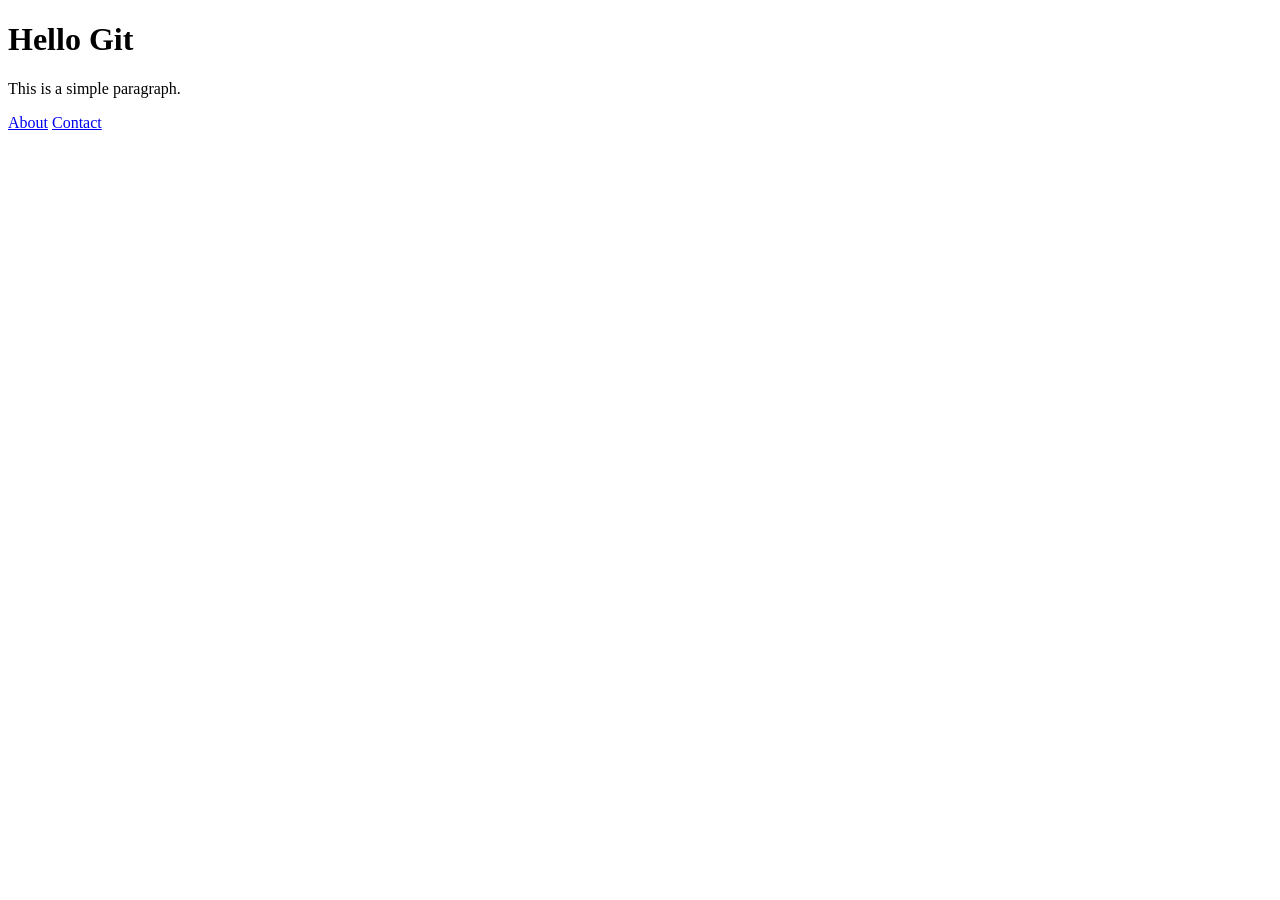
<file: index.html>
<!DOCTYPE html>
<html lang="en">
<head>
    <meta charset="UTF-8">
    <meta name="viewport" content="width=device-width, initial-scale=1.0">
    <title>Learning Git</title>
</head>
<body>
    <h1>Hello Git </h1>
    <p>This is a simple paragraph.</p>
    <a href="./about.html">About</a>
    <a href="./contact.html">Contact</a>
</body>
</html>
</file>
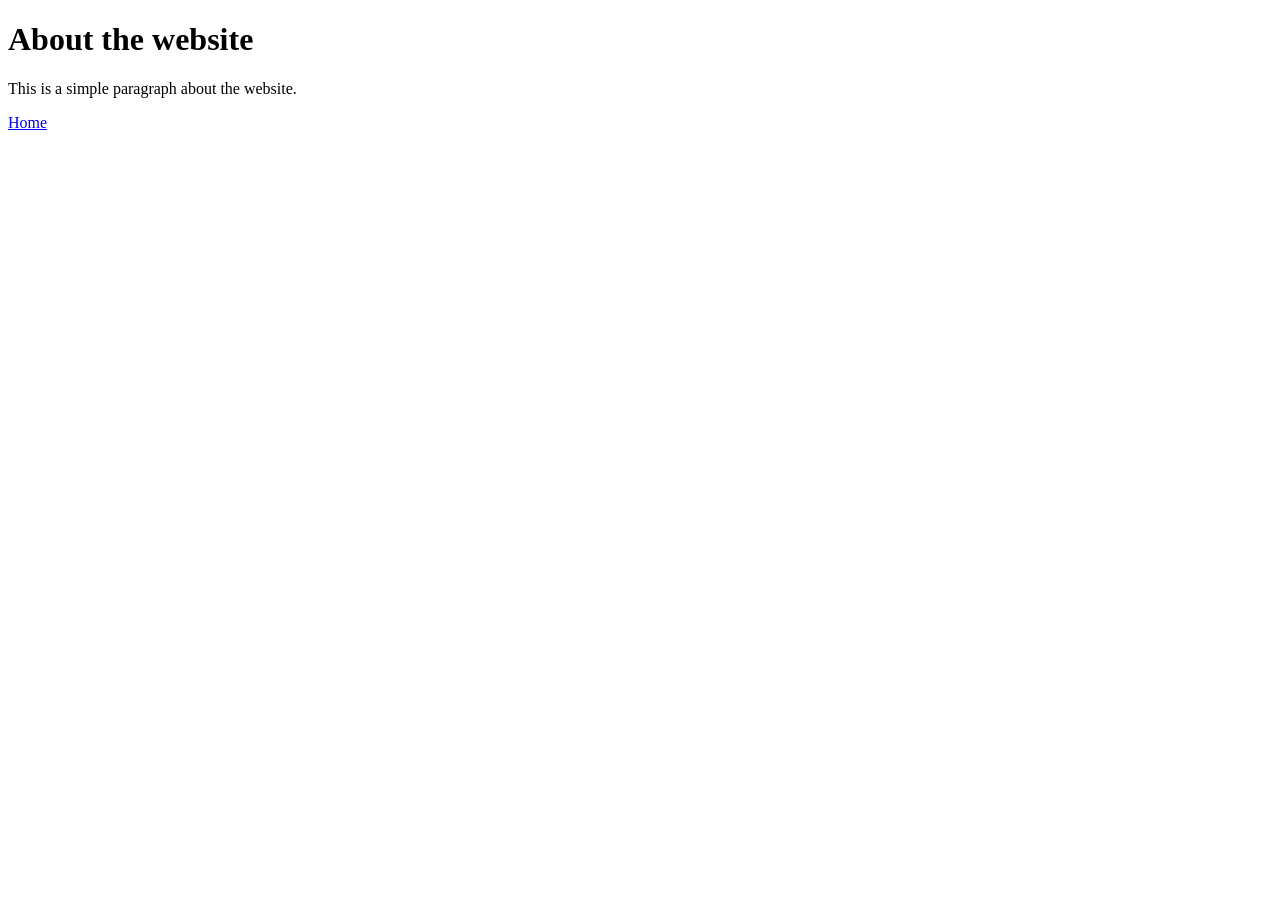
<file: about.html>
<!DOCTYPE html>
<html lang="en">
<head>
    <meta charset="UTF-8">
    <meta name="viewport" content="width=device-width, initial-scale=1.0">
    <title>About the website</title>
</head>
<body>
    <h1>About the website</h1>
    <p>This is a simple paragraph about the website.</p>
    <a href="./index.html">Home</a>
</body>
</html>
</file>
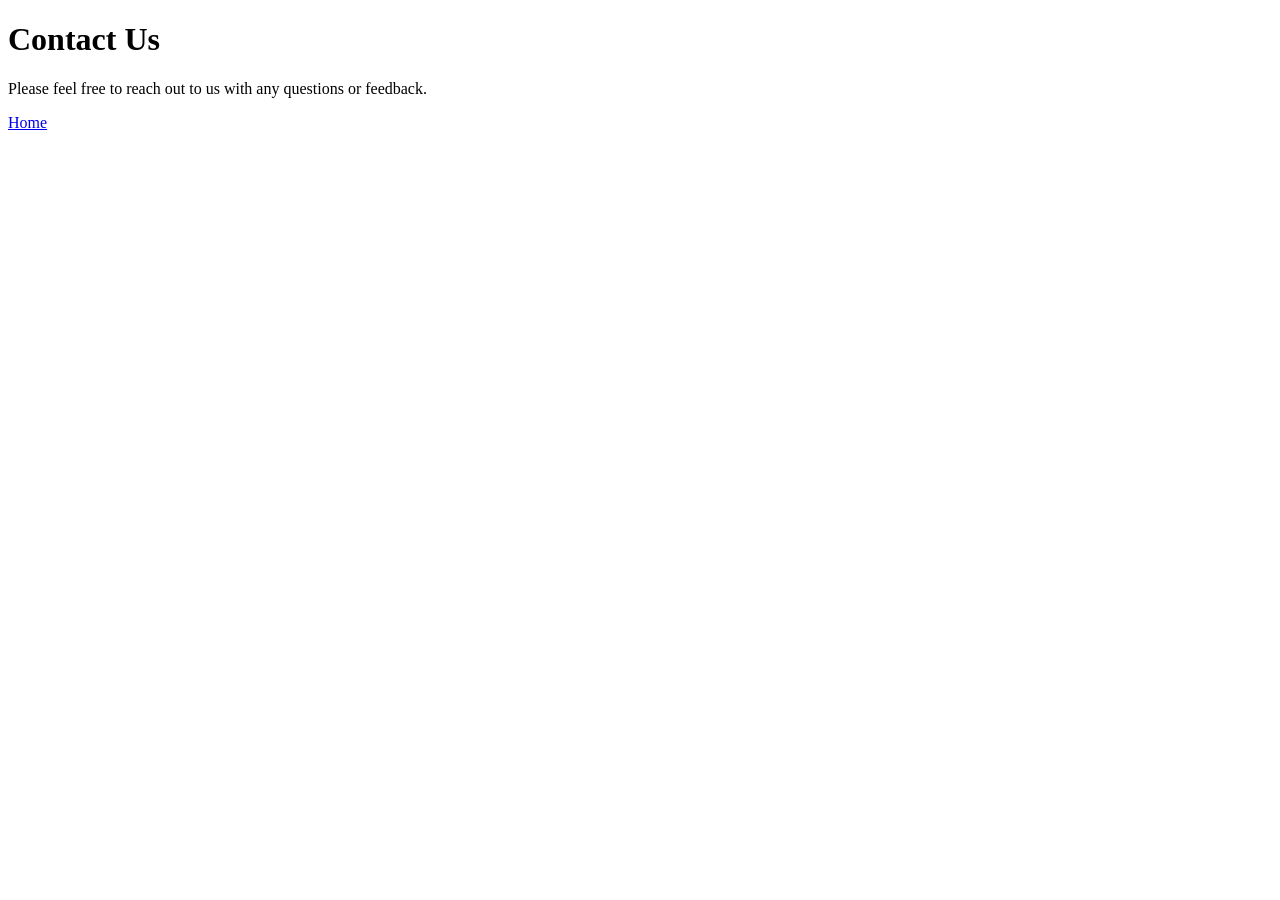
<file: contact.html>
<!DOCTYPE html>
<html lang="en">
<head>
    <meta charset="UTF-8">
    <meta name="viewport" content="width=device-width, initial-scale=1.0">
    <title>Contacts</title>
</head>
<body>
    
    <h1>Contact Us</h1>
    <p>Please feel free to reach out to us with any questions or feedback.</p>
    <a href="./index.html">Home</a>
</body>
</html>
</file>
